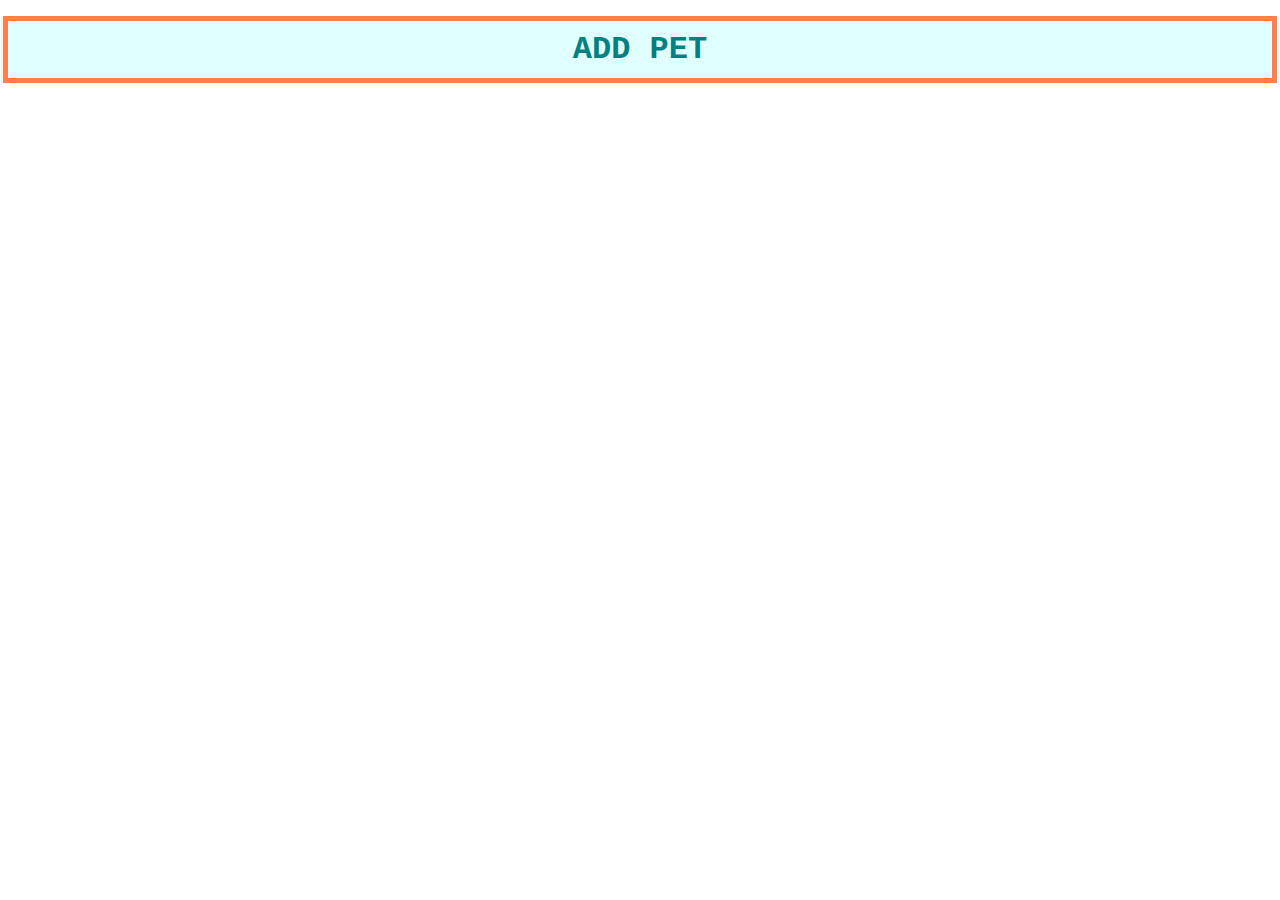
<file: src/main/resources/templates/AddPets.html>
<!DOCTYPE html>
<html lang="en">
<head>
    <meta charset="UTF-8">
    <title>Add Pet</title>
    <link th:href="@{css/main.css}" href="../static/css/main.css" rel="stylesheet" type="text/css" />
</head>
<body>

<main>
    <h1>ADD PET</h1>
</main>

</body>
</html>
</file>
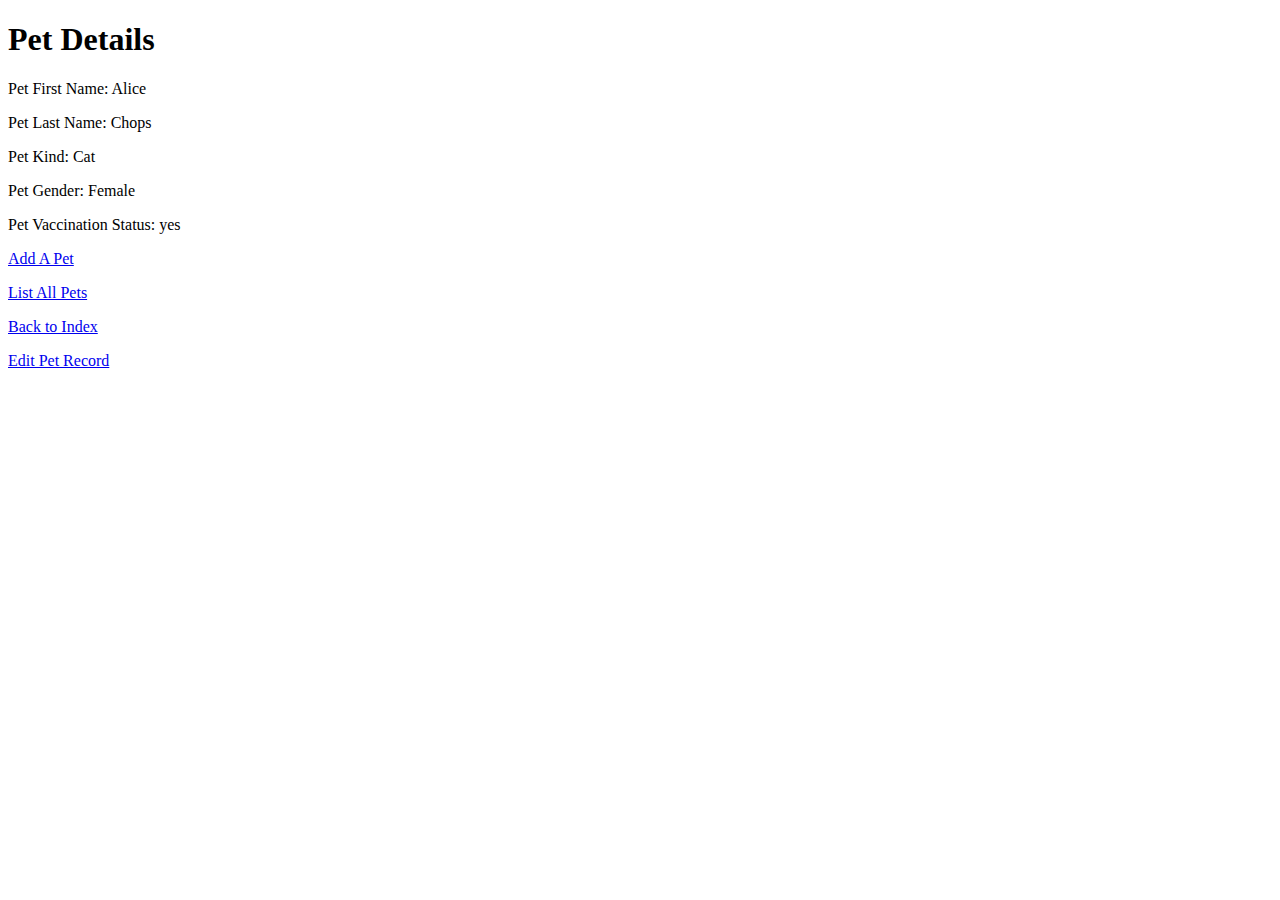
<file: src/main/resources/templates/PetDetails.html>
<!DOCTYPE html>
<html lang="en">
<head>
    <meta charset="UTF-8">
    <title>Details</title>
</head>
<body>

<main>
    <h1>Pet Details</h1>

    <div th:object="${pet}">
        <p>
            <label class="g_label">Pet First Name:</label>
            <span class="output" th:text="*{firstName}">Alice</span>
        </p>

        <p>
            <label class="g_label">Pet Last Name:</label>
            <span class="output" th:text="*{lastName}">Chops</span>
        </p>

        <p>
            <label class="g_label">Pet Kind:</label>
            <span class="output" th:text="*{petKind}">Cat</span>
        </p>

        <p>
            <label class="g_label">Pet Gender:</label>
            <span class="output" th:text="*{petGender}">Female</span>
        </p>

        <p>
            <label class="g_label">Pet Vaccination Status:</label>
            <span class="output" th:text="*{petVaccination}?'yes':'no'">yes</span>
        </p>
    </div>


    <p><a href="AddPets.html" th:href="@{add-pet}">Add A Pet</a></p>
    <p><a href="ListPets.html" th:href="@{list-all-pets}">List All Pets</a></p>
    <p><a href="Index.html" th:href="@{index}">Back to Index</a></p>
    <p><a href="EditPets.html" th:href="@{index}">Edit Pet Record</a></p>



</main>

</body>
</html>
</file>
<file: src/main/resources/static/css/main.css>
h1 {
    color: teal;
    font-family: "Lucida Console", "Courier New", monospace;
    outline-style: solid;
    outline-color: coral;
    outline-width: 5px;
    padding: 10px;
    background-color: lightcyan;
    text-align: center;
}

h2 {
    color: teal;
    text-decoration-line: underline;
    font-size: 25px;
}
</file>
